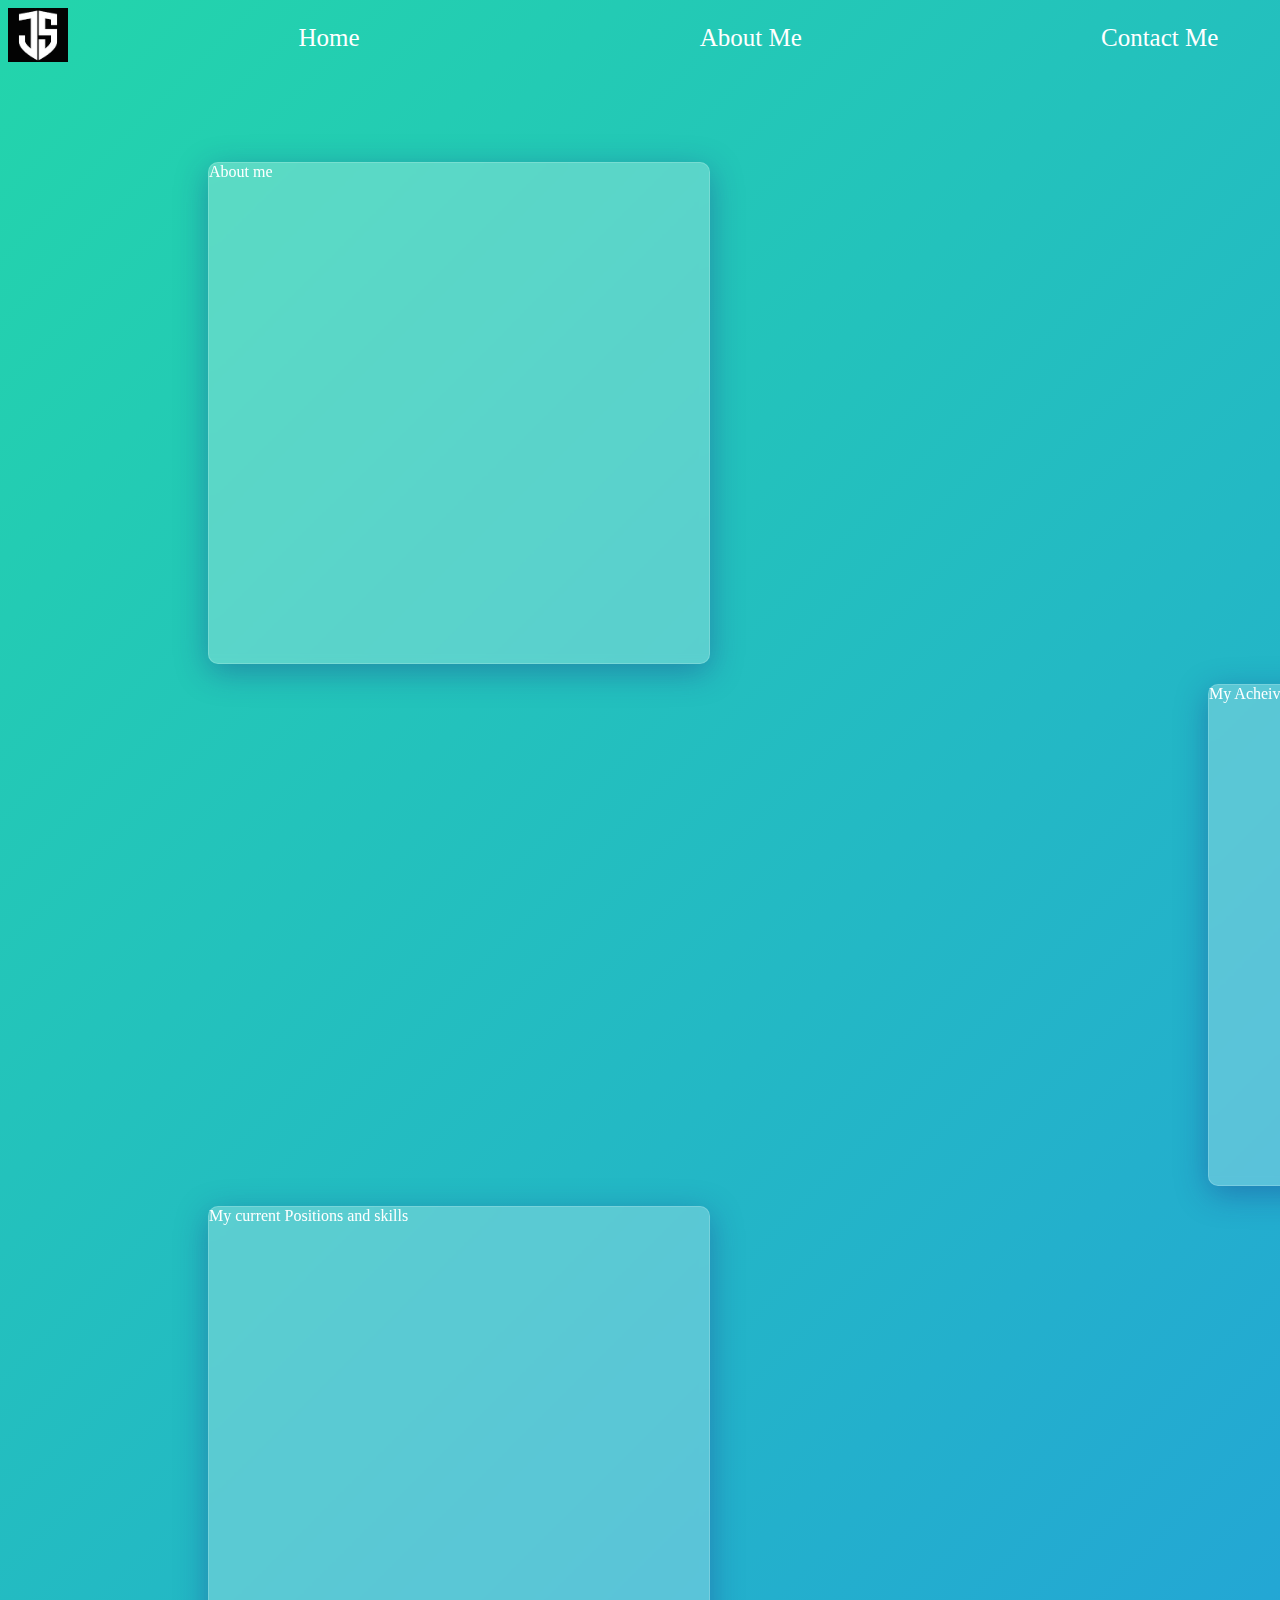
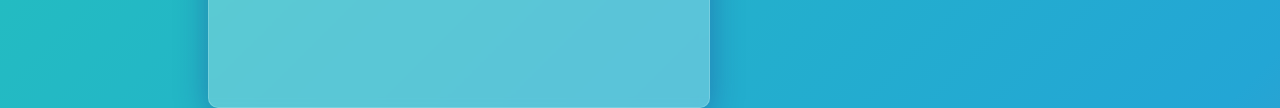
<file: about.html>
<!DOCTYPE html>
<html lang="en">
<head>
    <meta charset="UTF-8">
    <meta http-equiv="X-UA-Compatible" content="IE=edge">
    <meta name="viewport" content="width=device-width, initial-scale=1.0">
    <link rel="stylesheet" href="styles.css">
    <title>Jainish Solanki</title>
</head>
<style>
      .container{
            display: flex;
            height: 54px;
            width: 100%;
            justify-content: end;
            justify-content: space-between; 
        }
        .item{
            font-size: 25px;
            width: 156px;
            height: 30px;
            padding: 5px;
            margin: 10px;
            color: black;
            font-family: 'Baloo Bhai', cursive;
            align-content: center;
            box-shadow: 20px 20px 60px #ffffff
       -20px -20px 60px #ffffff;
       transition: all 0.3s ease; 
        }
    

        .item:hover{
            background-color: #2ceae5;
            color: blue;
            text-decoration: bold;
            transform: translate3d(-5px,-8px,-3px);
            /* box-shadow:  0px 10px 25px */
       /* rgba(46, 223, 229, 0.445); */
            /* border: 1px solid black; */
            /* border-radius: 20px; */
            color: white;
            background: rgba( 255, 255, 255, 0.25 );
           box-shadow: 0 8px 32px 0 rgba( 31, 38, 135, 0.37 );
            backdrop-filter: blur( 4.5px );
               -webkit-backdrop-filter: blur( 4.5px );
              border-radius: 10px;
             border: 1px solid rgba( 255, 255, 255, 0.18 );
            

        }
        .container1{
            color: white;
            background: rgba( 255, 255, 255, 0.25 );
           box-shadow: 0 8px 32px 0 rgba( 31, 38, 135, 0.37 );
            backdrop-filter: blur( 4.5px );
               -webkit-backdrop-filter: blur( 4.5px );
              border-radius: 10px;
             border: 1px solid rgba( 255, 255, 255, 0.18 );
           
             width: 500px;
             height: 500px;
             margin-top: 100px;
             margin-left: 200px;
        }
        .container2{
            color: white;
            background: rgba( 255, 255, 255, 0.25 );
           box-shadow: 0 8px 32px 0 rgba( 31, 38, 135, 0.37 );
            backdrop-filter: blur( 4.5px );
               -webkit-backdrop-filter: blur( 4.5px );
              border-radius: 10px;
             border: 1px solid rgba( 255, 255, 255, 0.18 );
           
             width: 500px;
             height: 500px;
             margin-top: 20px;
             margin-left: 1200px;
        }
        .container3{
            color: white;
            background: rgba( 255, 255, 255, 0.25 );
           box-shadow: 0 8px 32px 0 rgba( 31, 38, 135, 0.37 );
            backdrop-filter: blur( 4.5px );
               -webkit-backdrop-filter: blur( 4.5px );
              border-radius: 10px;
             border: 1px solid rgba( 255, 255, 255, 0.18 );
           
             width: 500px;
             height: 500px;
             margin-top: 20px;
             margin-left: 200px;
        }
        .container1:hover{
            transform: translate3d(-5px,-8px,-3px);
            box-shadow:  0px 10px 25px
       rgba(46, 223, 229, 0.445);
       
        }
        .container2:hover{
            transform: translate3d(-5px,-8px,-3px);
            box-shadow:  0px 10px 25px
       rgba(46, 223, 229, 0.445);
       
        }
        .container3:hover{
            transform: translate3d(-5px,-8px,-3px);
            box-shadow:  0px 10px 25px
       rgba(46, 223, 229, 0.445);
       
        }
</style>

<body>
    <div class="d-flex flex-column justify-content-center w-100 h-100">

        <div class="d-flex flex-column justify-content-center align-items-center">
            
        </div>
    </div>
    
       <div class="container">
           <img src="trial_logo_3.jpg" alt="My Logo">   
        <div class="item" id="item-1">
            <a href=index.html style="text-decoration: none; color: white;">Home</a></div>
        <div class="item" id="item-2">
            <a href=about.html style="text-decoration: none; color: #ffffff;"> About Me</a></div>
        <div class="item" id="item-4">
            <a href=contact.html style="text-decoration: none; color: #ffffff;" >Contact Me</a></div>

    </div>
     
    <div class="container1">
    
        <div class="about">
            About me
        </div>
    </div>
    <div class="container2">
        <div class="acheivements">
          My Acheivements
        </div>
    </div>
    <div class="container3">
        <div class="current">
           My current Positions and skills
        </div>
    </div>


</body>
</html>
</file>
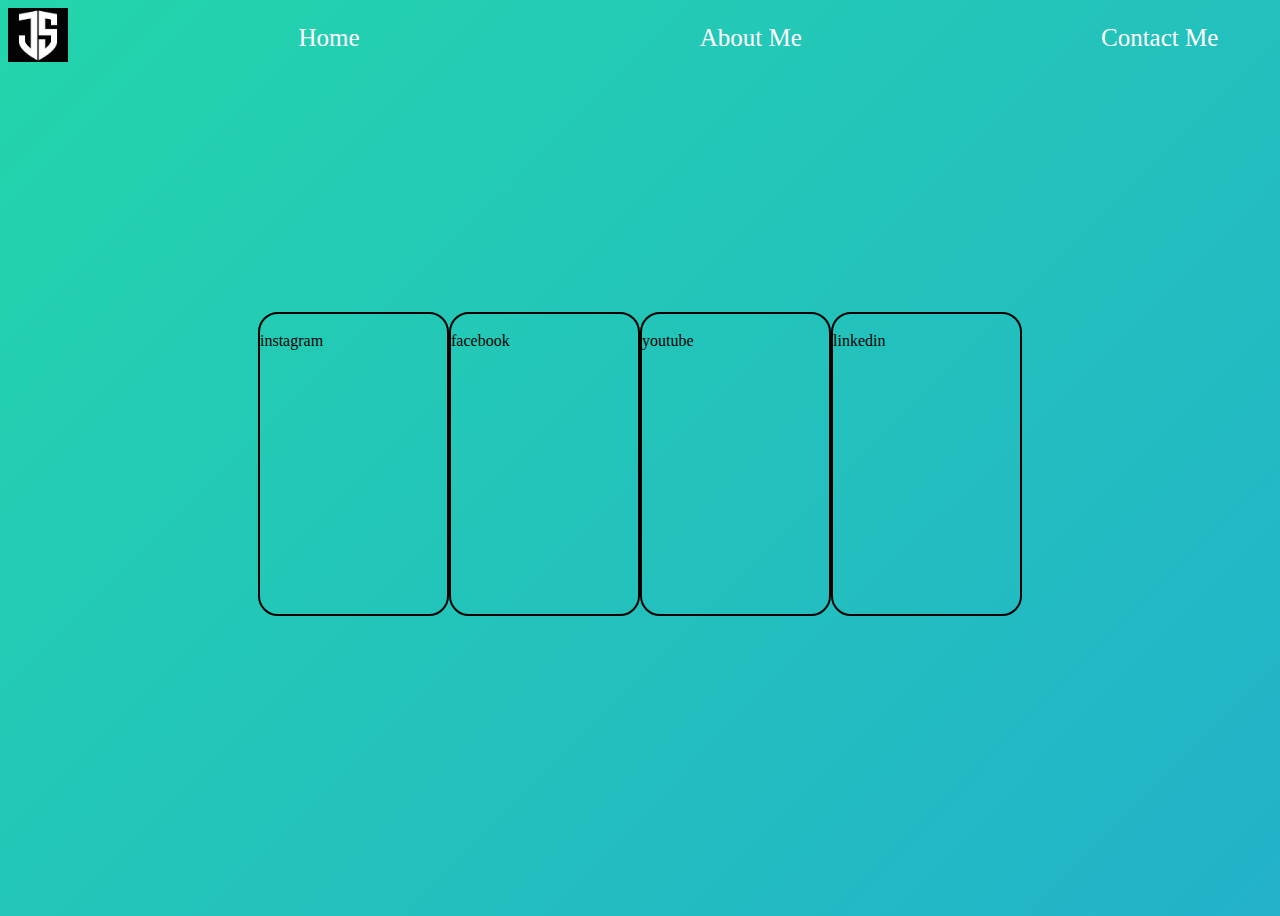
<file: contact.html>
<!DOCTYPE html>
<html lang="en">
<head>
    <meta charset="UTF-8">
    <meta http-equiv="X-UA-Compatible" content="IE=edge">
    <meta name="viewport" content="width=device-width, initial-scale=1.0">
    <link rel="stylesheet" href="styles.css">
    <title>Jainish Solanki</title>
    <style>
         .container{
            display: flex;
            height: 54px;
            width: 100%;
            justify-content: end;
            justify-content: space-between; 
        }
        .item{
            font-size: 25px;
            width: 156px;
            height: 30px;
            padding: 5px;
            margin: 10px;
            color: black;
            font-family: 'Baloo Bhai', cursive;
            align-content: center;
            box-shadow: 20px 20px 60px #ffffff
       -20px -20px 60px #ffffff;
       transition: all 0.3s ease; 
        }
    

        .item:hover{
            background-color: #2ceae5;
            color: blue;
            text-decoration: bold;
            transform: translate3d(-5px,-8px,-3px);
            /* box-shadow:  0px 10px 25px */
       /* rgba(46, 223, 229, 0.445); */
            /* border: 1px solid black; */
            /* border-radius: 20px; */
            color: white;
            background: rgba( 255, 255, 255, 0.25 );
           box-shadow: 0 8px 32px 0 rgba( 31, 38, 135, 0.37 );
            backdrop-filter: blur( 4.5px );
               -webkit-backdrop-filter: blur( 4.5px );
              border-radius: 10px;
             border: 1px solid rgba( 255, 255, 255, 0.18 );
            

        }
        /* .container1{
            display: flex;
            font-size: 25px;
            width: 230px;
            height: 300px;
            padding: 5px;
            border: 1px solid black;
            border-radius: 20px;
            margin-top: 50px;
            margin-left: 350px;
            color: black;
             background-color: skyblue; 
            font-family: 'Baloo Bhai', cursive;
            align-content: center;
              box-shadow: 20px 20px 60px #ffffff
       -20px -20px 60px #ffffff;  
       transition: all 0.3s ease; 
       justify-content: center;
        }
        .container1:hover{
            background-color: #2ceae5;
            color: blue;
            text-decoration: bold;
             transform: translate3d(-3px,-5px,-2px); 
            transform: rotateX(360);
            box-shadow:  0px 10px 25px
       rgba(46, 223, 229, 0.445);
            border: 1px solid black;
            border-radius: 20px; 
            color: white;
            background: rgba( 255, 255, 255, 0.25 );
           box-shadow: 0 8px 32px 0 rgba( 31, 38, 135, 0.37 );
            backdrop-filter: blur( 4.5px );
               -webkit-backdrop-filter: blur( 4.5px );
              border-radius: 16px;
             border: 1px solid rgba( 255, 255, 255, 0.18 );
        } */
        .container1{
             display: flex;
             margin-top: 250px;
             margin-left: 250px;
             margin-right: 250px;
             justify-content: space-evenly;
        }
        .insta{
            border: 2px solid black;
            height: 300px;
            border-radius: 20px;
            width: 300px;
            
        }
        .insta:hover{
            background-color: #2ceae5;
            transform: translate3d(-8px, -10px, -3px);
        }
        .facebook{
            border: 2px solid black;
            height: 300px;
            width: 300px;
            border-radius: 20px;
    
            
        }
        .facebook:hover{
            background-color: #2ceae5;
            transform: translate3d(-8px, -10px, -3px);
        }
        .youtube{
            border: 2px solid black;
            height: 300px;
            width: 300px;
            border-radius: 20px;
    
            
        }
        .youtube:hover{
            background-color: #2ceae5;
            transform: translate3d(-8px, -10px, -3px);
        }
        .linkedin{
            border: 2px solid black;
            height: 300px;
            width: 300px;
            border-radius: 20px;
    
            
        }
        .linkedin:hover{
            background-color: #2ceae5;
            transform: translate3d(-8px, -10px, -3px);
        }
    </style>

</head>
<body>
    <div class="d-flex flex-column justify-content-center w-100 h-100">

        <div class="d-flex flex-column justify-content-center align-items-center">
            
        </div>
    </div>
    
       <div class="container">
           <img src="trial_logo_3.jpg" alt="My Logo">
        <div class="item" id="item-1">
            <a href=index.html style="text-decoration: none; color: white;">Home</a></div>
        <div class="item" id="item-2">
            <a href=about.html style="text-decoration: none; color: #ffffff;"> About Me</a></div>
        <div class="item" id="item-4">
            <a href=contact.html style="text-decoration: none; color: #ffffff;" >Contact Me</a></div>
    </div>
    
    <div class="container1">
    <div class="insta">
        <br>
         instagram
    </div>
    <div class="facebook">
        <br>
        facebook
    </div>
    <div class="youtube">
        <br>
        youtube
    </div>
    <div class="linkedin">
        <br>
        linkedin
    </div>
</div>



</body>
</html>
</file>
<file: styles.css>
/* @import url("https://fonts.googleapis.com/css2?family=Poppins&display=swap");

* {
  margin: 0;
  padding: 0;
  box-sizing: border-box;
}

*:focus,
*:active {
  outline: none !important;
  -webkit-tap-highlight-color: transparent;
}
 */

body {
	background: linear-gradient(-45deg, #ee7752, #e73c7e, #23a6d5, #23d5ab);
	background-size: 400% 400%;
	animation: gradient 15s ease infinite;
	height: 100vh;
}

@keyframes gradient {
	0% {
		background-position: 0% 50%;
	}
	50% {
		background-position: 100% 50%;
	}
	100% {
		background-position: 0% 50%;
	}
}


/* .wrapper {
	display: inline-flex;
	list-style: none;
  }
  
  .wrapper .icon {
	position: relative;
	background: #ffffff;
	border-radius: 50%;
	padding: 15px;
	margin: 10px;
	width: 50px;
	height: 50px;
	font-size: 18px;
	display: flex;
	justify-content: center;
	align-items: center;
	flex-direction: column;
	box-shadow: 0 10px 10px rgba(0, 0, 0, 0.1);
	cursor: pointer;
	transition: all 0.2s cubic-bezier(0.68, -0.55, 0.265, 1.55);
  }
  
  .wrapper .tooltip {
	position: absolute;
	top: 0;
	font-size: 14px;
	background: #ffffff;
	color: #ffffff;
	padding: 5px 8px;
	border-radius: 5px;
	box-shadow: 0 10px 10px rgba(0, 0, 0, 0.1);
	opacity: 0;
	pointer-events: none;
	transition: all 0.3s cubic-bezier(0.68, -0.55, 0.265, 1.55);
  }
  
  .wrapper .tooltip::before {
	position: absolute;
	content: "";
	height: 8px;
	width: 8px;
	background: #ffffff;
	bottom: -3px;
	left: 50%;
	transform: translate(-50%) rotate(45deg);
	transition: all 0.3s cubic-bezier(0.68, -0.55, 0.265, 1.55);
  }
  
  .wrapper .icon:hover .tooltip {
	top: -45px;
	opacity: 1;
	visibility: visible;
	pointer-events: auto;
  }
  
  .wrapper .icon:hover span,
  .wrapper .icon:hover .tooltip {
	text-shadow: 0px -1px 0px rgba(0, 0, 0, 0.1);
  }
  
  .wrapper .facebook:hover,
  .wrapper .facebook:hover .tooltip,
  .wrapper .facebook:hover .tooltip::before {
	background: #1877F2;
	color: #ffffff;
  }
  
  .wrapper .twitter:hover,
  .wrapper .twitter:hover .tooltip,
  .wrapper .twitter:hover .tooltip::before {
	background: #1DA1F2;
	color: #ffffff;
  }
  
  .wrapper .instagram:hover,
  .wrapper .instagram:hover .tooltip,
  .wrapper .instagram:hover .tooltip::before {
	background: #E4405F;
	color: #ffffff;
  }
  
  .wrapper .github:hover,
  .wrapper .github:hover .tooltip,
  .wrapper .github:hover .tooltip::before {
	background: #333333;
	color: #ffffff;
  }
  
  .wrapper .youtube:hover,
  .wrapper .youtube:hover .tooltip,
  .wrapper .youtube:hover .tooltip::before {
	background: #CD201F;
	color: #ffffff;
  }
   */
</file>
